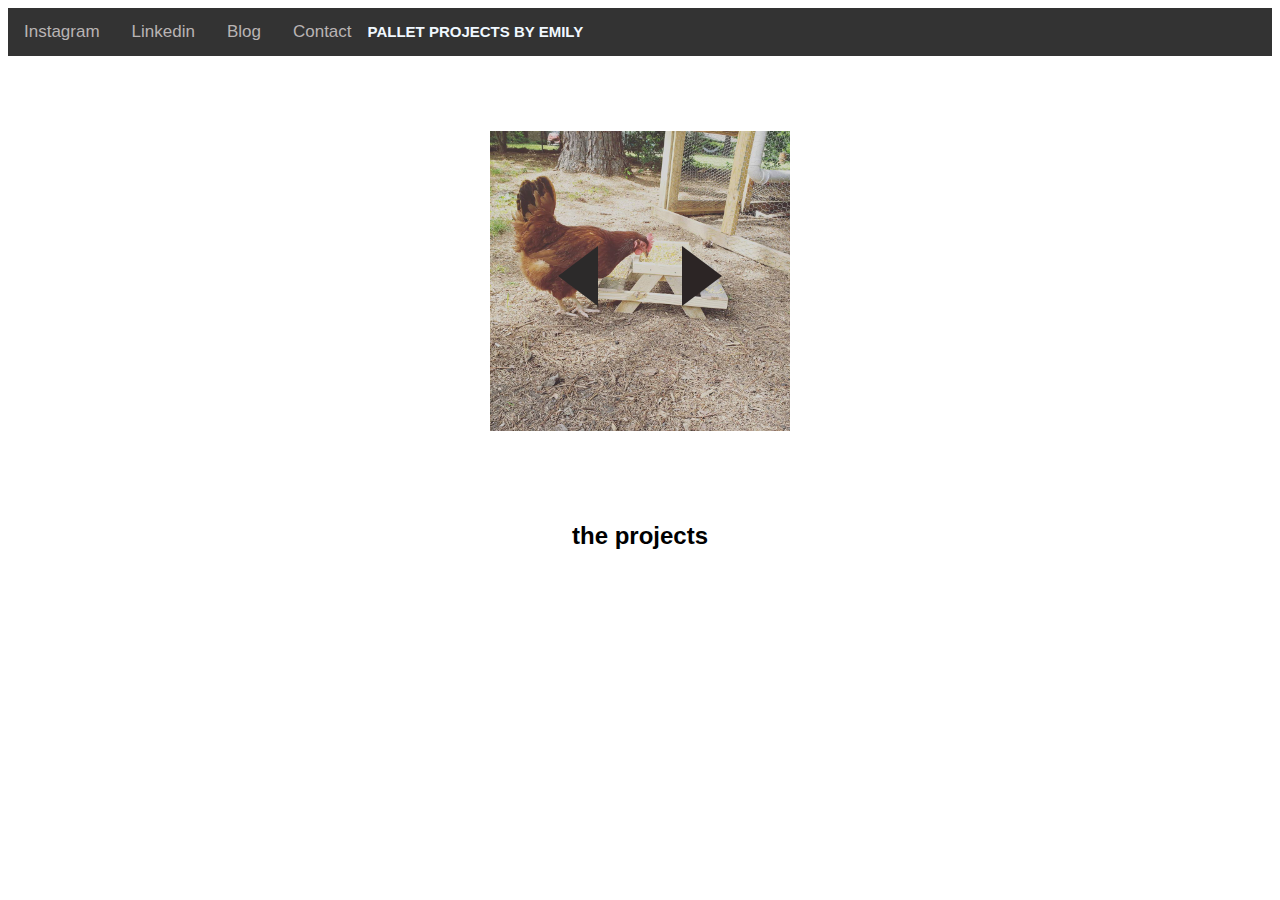
<file: index.html>
<!DOCTYPE html>
<html lang="en">
<head>
    <meta charset="UTF-8">
    <meta name="viewport" content="width=device-width, initial-scale=1.0">
    <link rel="stylesheet" href="style.css">
    <title>homework</title>
    
</head>
<body>
  <!--nav bar here-->
  <div class="navbar">
    <a target="_blank" href="https://www.instagram.com/palletprojectswithEmily/"">Instagram</a></li>
    <a target="_blank" href="https://www.linkedin.com/in/emily-smith-2b3b5958/""> Linkedin</a></li>
    <a href="#"">Blog</a>
    <a href="#"">Contact</a>
    <p style="float: center" >pallet projects by emily<p>
  </div>

  
<!--photo slider here-->
  <div class="wrap">
    <div id="arrow-left" class="arrow"></div>
    <div id="slider">
    <div class="slide slide1">
    <div class="slide-content">
    <span></span>
    </div>
    </div>
    <div class="slide slide2">
    <div class="slide-content">
    <span></span>
    </div>
    </div>
    <div class="slide slide3">
    <div class="slide-content">
    <span></span>
    </div>
    </div>
    </div>
    <div class="slide slide4">
    <div class="slide-content">
      <span></span>
      </div>
      </div>
    <div class="slide slide5">
     <div class="slide-content">
      <span></span>
      </div>
       </div>
    <div id="arrow-right" class="arrow"></div>
  </div>
 
  <!--website title-->
  
    <h1>the projects</h1>

    <script src="index.js"></script>
  </body>

</html>
</file>
<file: style.css>
* {
  box-sizing: border-box;
}


.navbar {
  overflow: hidden;
  background-color: #333;
  font-family: 'Titillium Web', sans-serif;
}

.navbar a {
  float: left;
  color: #b9b4b4;
  text-align: center;
  padding: 14px 16px;
  text-decoration: none;
  font-size: 17px;
}

.navbar a:hover {
  background-color: #ddd;
  color: black;
}

.navbar a.active {
  color: white;
}


.slide-content {
  margin: 0;
  padding: 0;
  
  width: 100%;
  height: 50vh;
  overflow-x: hidden;
}

.wrap {
  position: relative;
}

.slide {
  background-size: 300px;
  background-position: center;
  background-repeat: no-repeat;
}

.slide1 {
  background-image: url("images/chicknic_table.jpg");
}
.slide2 {
  background-image: url("images/christmastree2.jpg");
}
.slide3 {
  background-image: url("images/picnic_table.jpg");
}
.slide4 {
  background-image: url("images/coatrack.jpg");
}
.slide5 {
  background-image: url("images/raisedbed.jpg");
}

.slide-content {
  flex-direction: column;
  justify-content: center;
  align-items: center;
  text-align: center;
}

.arrow {
  cursor: pointer;
  position: absolute;
  top: 50%;
  margin-top: -35px;
  width: 0;
  height: 0;
  border-style: solid;
}

#arrow-left {
  border-width: 30px 40px 30px 0;
  border-color: transparent rgb(44, 42, 42) transparent transparent;
  left: 0;
  margin-left: 550px;
}

#arrow-right {
  border-width: 30px 0 30px 40px;
  border-color: transparent transparent transparent rgb(44, 37, 37);
  right: 0;
  margin-right: 550px;
}

h1 {
  font-size: x-large;
  text-align: center;
  font-family: 'Trebuchet MS', 'Lucida Sans Unicode', 'Lucida Grande', 'Lucida Sans', Arial, sans-serif;

}
p {
  color: aliceblue;
  text-transform: uppercase;
  font-size: 15px;
  font-weight: bold;
}
</file>
